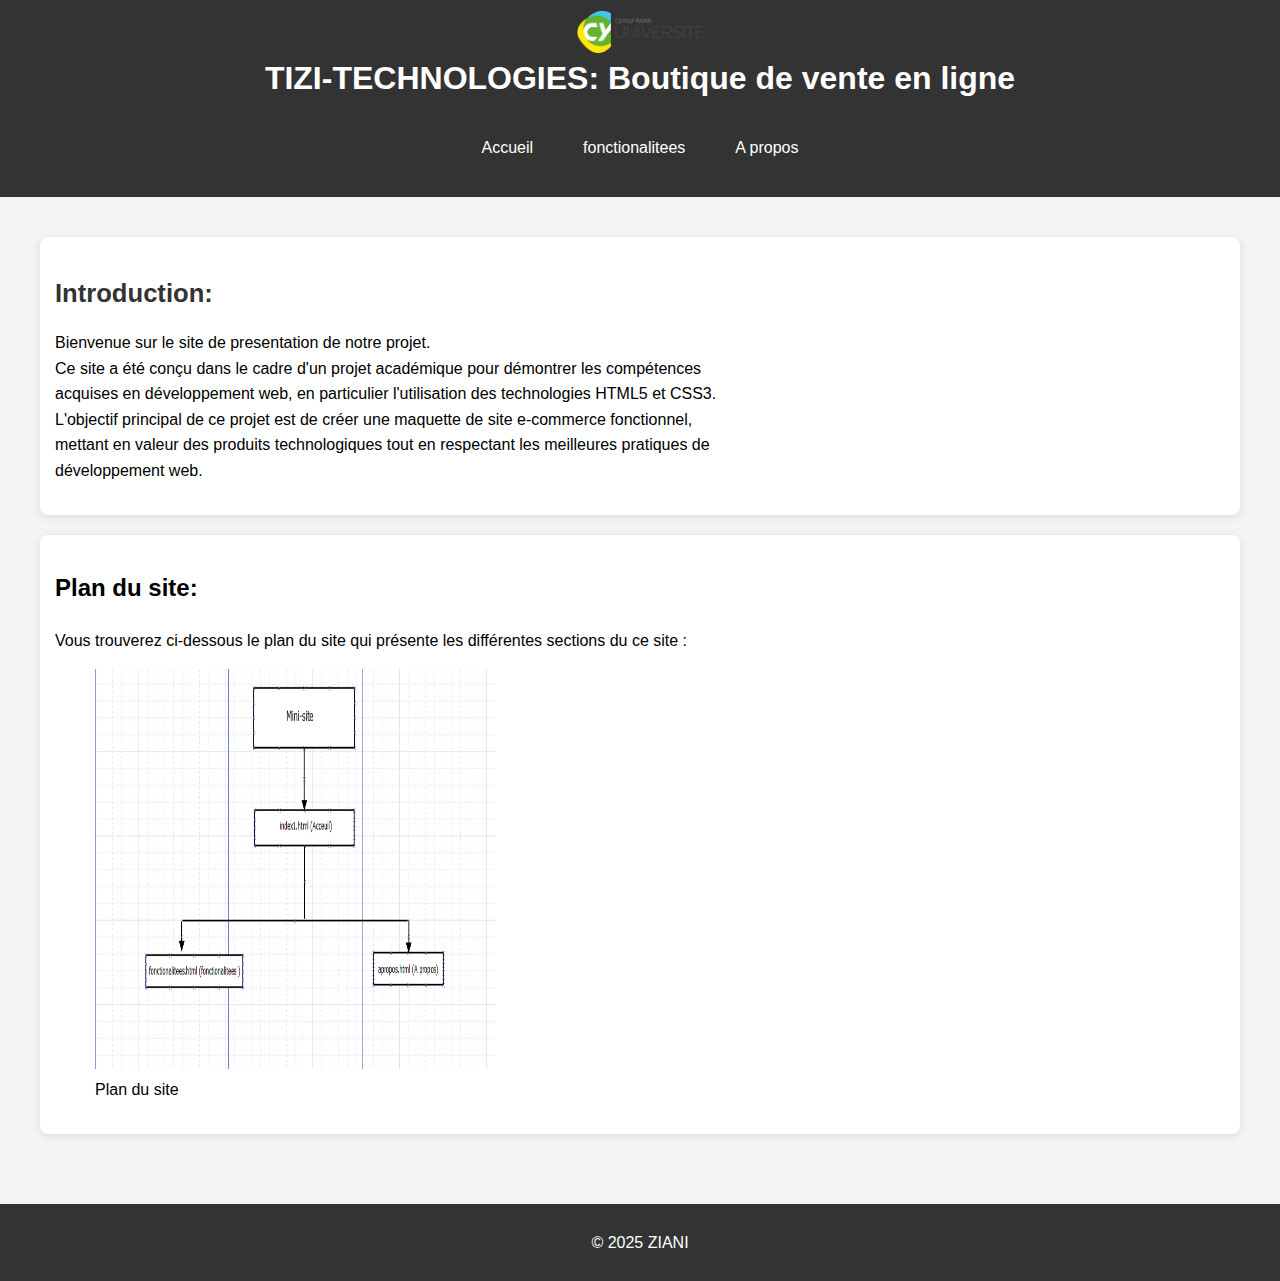
<file: index.html>
<!DOCTYPE html>
<html lang="en">
<head>
    <meta charset="UTF-8">
    <meta name="viewport" content="width=device-width, initial-scale=1.0">
    <title>Accueil
    </title>
    <link rel="stylesheet" href="style.css">
    <link rel="icon" href="images/favicon.ico" type="image/x-icon">
</head>
<body>
<header id="main-header">
        
    <img src="images/CY_Cergy_Paris_Universite_-_Logo.png" alt="logo universite de cergy"  id="logo">

      <h1 class="page-title"> TIZI-TECHNOLOGIES: Boutique de vente en ligne</h1>
   

 <nav id="main-nav">
    <ul class="nav-list">
        <li><a href="index.html" class="nav-link">Accueil</a></li>
        <li> <a href="pages_html/Fonctionalitees.html" class="nav-link">fonctionalitees</a></li>
        <li> <a href="pages_html/apropos.html" class="nav-link">A propos</a></li>
      
    </ul>
 </nav>
</header>

<main class="content">

    <section id="introduction">

        <h2 class="section-title" >Introduction:</h2>
        <p> Bienvenue sur le site de presentation de notre projet. <br>
             Ce site a été conçu dans le cadre d'un projet académique pour démontrer les compétences <br>
             acquises en développement web, en particulier l'utilisation des technologies HTML5 et CSS3. <br>
              L'objectif principal de ce projet est de créer une maquette de site e-commerce fonctionnel, <br>
             mettant en valeur des produits technologiques tout en respectant les meilleures pratiques de <br>
              développement web.</p>
    </section>





<section>
  <h2>Plan du site:</h2> 
    <p>Vous trouverez ci-dessous le plan du site qui présente les différentes sections du  ce site :</p>
    <figure>
        <img src="images/Annotation.png" alt="Plan du site" width="400" height="400">
        <figcaption>Plan du site</figcaption>
    </figure>

</section>

</main>

<footer>
    <p>&copy; 2025 ZIANI</p>
</footer>
</body>
</html>
</file>
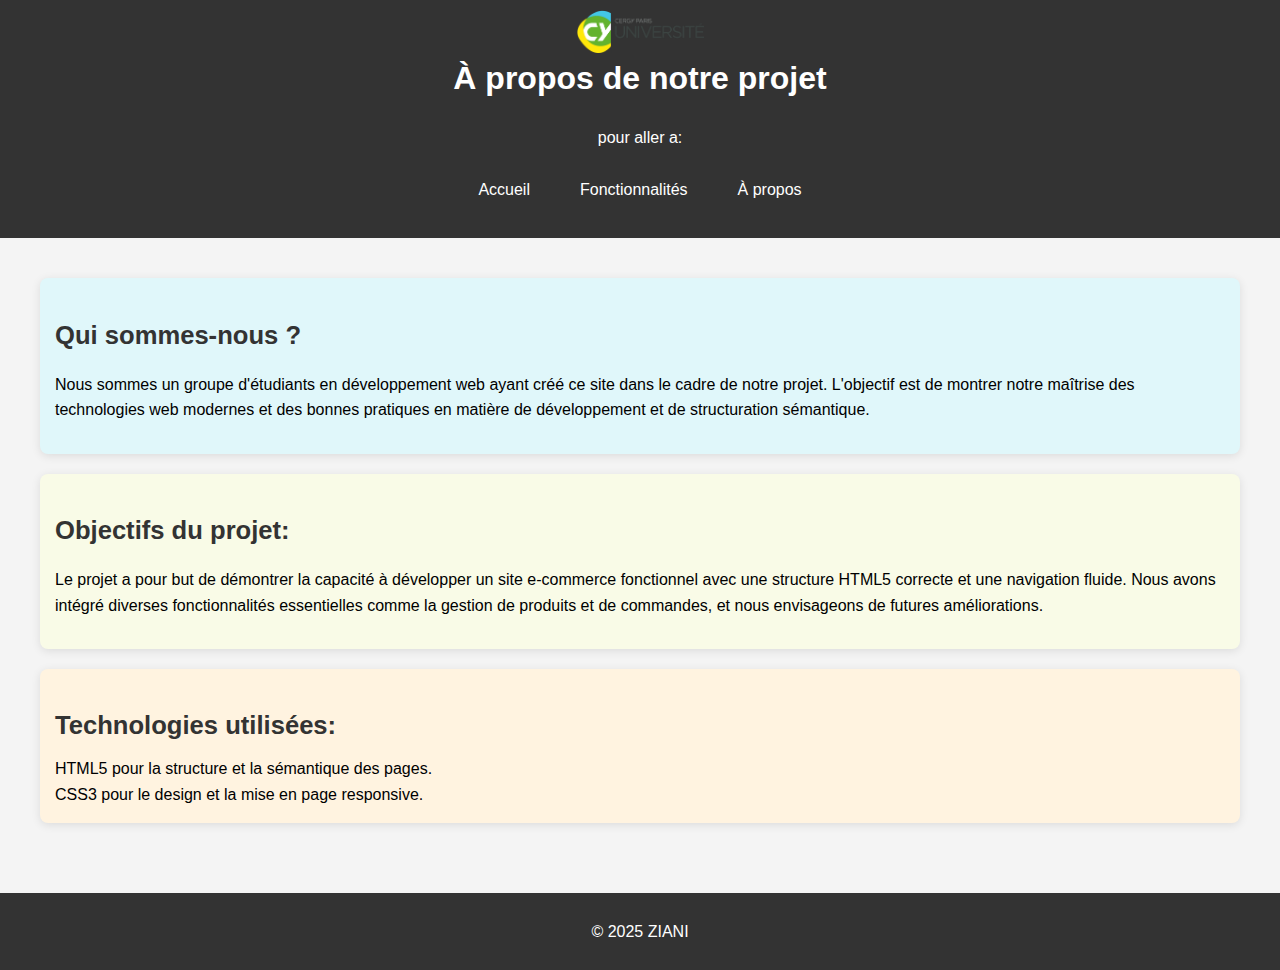
<file: pages_html/apropos.html>
<!DOCTYPE html>
<html lang="en">
<head>
    <meta charset="UTF-8">
    <meta name="viewport" content="width=device-width, initial-scale=1.0">
    <title>A Propos</title>
    <link rel="stylesheet" href="../style.css">
    <link rel="icon" href="../images/favicon.ico" type="image/x-icon">
</head>
<body>
    <header id="main-header">
        <img src="../images/CY_Cergy_Paris_Universite_-_Logo.png" alt="logo universite de cergy" id="logo">
        <h1 class="page-title">À propos de notre projet</h1>
        <nav id="main-nav">
            pour aller a:
            <ul class="nav-list">
                <li><a href="../index.html" class="nav-link">Accueil</a></li>
                <li><a href="Fonctionalitees.html" class="nav-link">Fonctionnalités</a></li>
                <li><a href="apropos.html" class="nav-link">À propos</a></li>
            </ul>
        </nav>
    </header>

    <main class="content">
        
            <section id="qui-sommes-nous">
                <h2 class="section-title">Qui sommes-nous ?</h2>
                <p>Nous sommes un groupe d'étudiants en développement web ayant créé ce site dans le cadre de notre projet. L'objectif est de montrer notre maîtrise des technologies web modernes et des bonnes pratiques en matière de développement et de structuration sémantique.</p>
            </section>

            <section id="objectifs-projet">
                <h2 class="section-title">Objectifs du projet:</h2>
                <p>Le projet a pour but de démontrer la capacité à développer un site e-commerce fonctionnel avec une structure HTML5 correcte et une navigation fluide. Nous avons intégré diverses fonctionnalités essentielles comme la gestion de produits et de commandes, et nous envisageons de futures améliorations.</p>
            </section>

            <section id="technologies-utilisees">
               <h2 class="section-title">Technologies utilisées:</h2>
               
                    HTML5 pour la structure et la sémantique des pages. <br>

                   CSS3 pour le design et la mise en page responsive.
            </section>
        
    </main>

    <footer>
        <p>&copy; 2025 ZIANI</p>
    </footer>
</body>
</html>
</file>
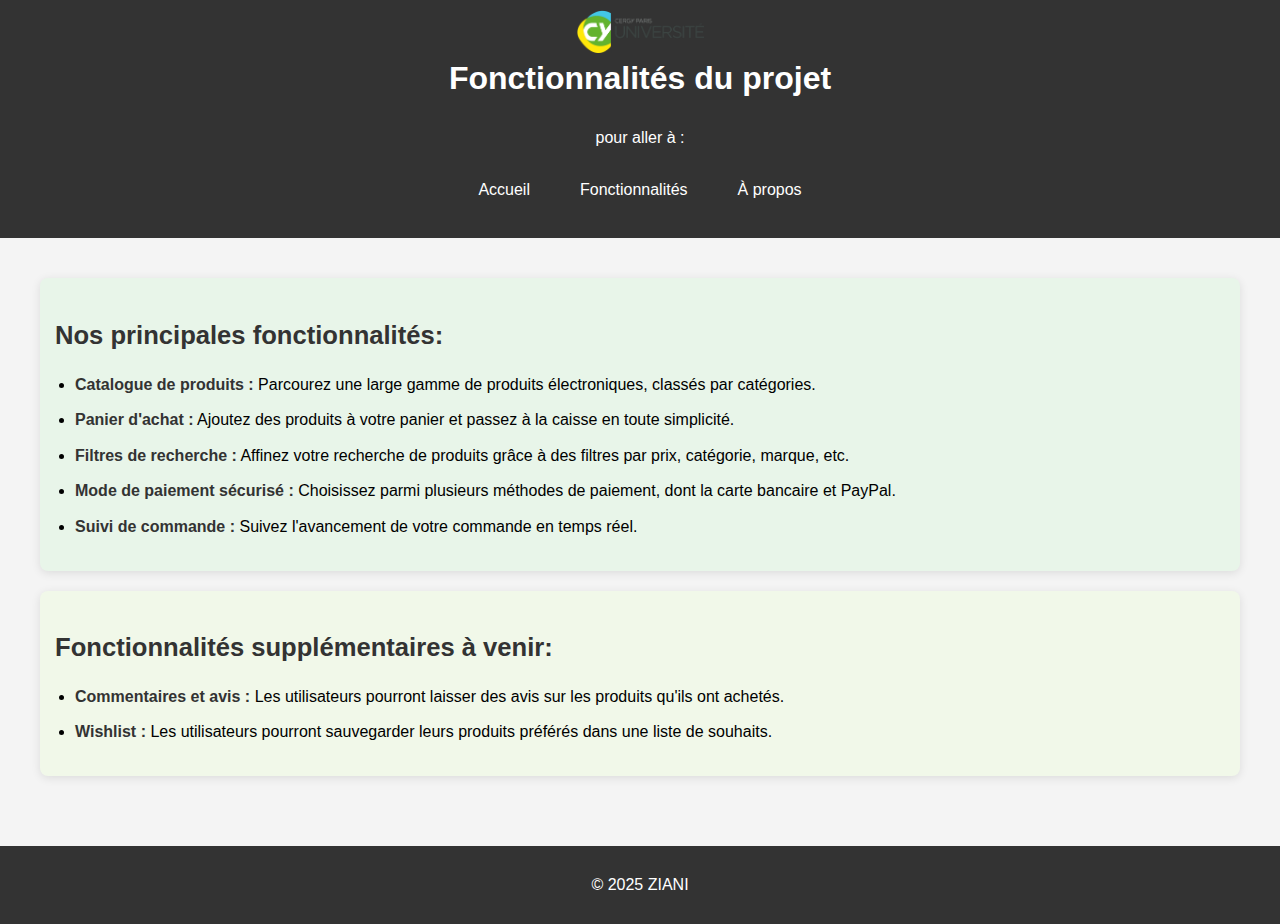
<file: pages_html/Fonctionalitees.html>
<!DOCTYPE html>
<html lang="en">
<head>
    <meta charset="UTF-8">
    <meta name="viewport" content="width=device-width, initial-scale=1.0">
    <title> fonctionalitees </title>
    <link rel="stylesheet" href="../style.css">
    <link rel="icon" href="../images/favicon.ico" type="image/x-icon">
</head>
<body>
    
    <header id="main-header">
        <img src="../images/CY_Cergy_Paris_Universite_-_Logo.png" alt="logo universite de cergy" id="logo">
        <h1 class="page-title">Fonctionnalités du projet</h1>
        <nav id="main-nav">
            pour aller à :
            <ul class="nav-list">
               
                <li><a href="../index.html" class="nav-link">Accueil</a></li>
                <li><a href="Fonctionalitees.html" class="nav-link">Fonctionnalités</a></li>
                <li><a href="apropos.html" class="nav-link">À propos</a></li>
            </ul>
        </nav>
    </header>

    <main class="content">
   
            <section id="fonctionnalites-principales">
                <h2 class="section-title">Nos principales fonctionnalités:</h2>
                <ul>
                    <li><strong>Catalogue de produits :</strong> Parcourez une large gamme de produits électroniques, classés par catégories.</li>
                    <li><strong>Panier d'achat :</strong> Ajoutez des produits à votre panier et passez à la caisse en toute simplicité.</li>
                    <li><strong>Filtres de recherche :</strong> Affinez votre recherche de produits grâce à des filtres par prix, catégorie, marque, etc.</li>
                    <li><strong>Mode de paiement sécurisé :</strong> Choisissez parmi plusieurs méthodes de paiement, dont la carte bancaire et PayPal.</li>
                    <li><strong>Suivi de commande :</strong> Suivez l'avancement de votre commande en temps réel.</li>
                </ul>
            </section>

            <section id="fonctionnalites-supplementaires">
                <h2 class="section-title">Fonctionnalités supplémentaires à venir:</h2>
                <ul>
                    <li><strong>Commentaires et avis :</strong> Les utilisateurs pourront laisser des avis sur les produits qu'ils ont achetés.</li>
                    <li><strong>Wishlist :</strong> Les utilisateurs pourront sauvegarder leurs produits préférés dans une liste de souhaits.</li>
                </ul>
            </section>
        
    </main>

    <footer>
        <p>&copy; 2025 ZIANI</p>
    </footer>
</body>
</html>
</file>
<file: style.css>
/* Définition des polices et des couleurs de base */
body {
    font-family: Arial, sans-serif;
    line-height: 1.6;
    background-color: #f4f4f4;
    margin: 0;
    padding: 0;
}

/* En-tête (header) */
#main-header {
    background-color: #333;
    color: white;
    text-align: center;
    padding: 10px 0;
}

/* Logo */
#logo {
    width: 10%;
    height: auto;
    display: block;
    margin: 0 auto;
}

/* Titre de la page */
.page-title {
    font-size: 2em;
    margin-top: 0;
}

/* Navigation principale */
#main-nav {
    margin-top: 10px;
}

.nav-list {
    list-style-type: none;
    padding: 0;
    display: flex;
    justify-content: center;
}

.nav-link {
    color: white;
    text-decoration: none;
    padding: 10px 15px;
    margin: 0 10px;
}

.nav-link:hover {
    background-color: #575757;
    border-radius: 5px;
}

/* Contenu principal */
.content {
    padding: 20px;
    max-width: 1200px;
    margin: 0 auto;
}

/* Sections */
section {
    background-color: white;
    margin: 20px 0;
    padding: 15px;
    border-radius: 8px;
    box-shadow: 0 2px 10px rgba(0, 0, 0, 0.1);
}

/* Titres de section */
.section-title {
    font-size: 1.6em;
    color: #333;
    margin-bottom: 10px;
}

/* Liste des fonctionnalités */
ul {
    padding-left: 20px;
}

ul li {
    margin: 10px 0;
}

/* Liens des fonctionnalités */
ul li strong {
    color: #333;
}

/* Footer */
footer {
    background-color: #333;
    color: white;
    text-align: center;
    padding: 10px 0;
    margin-top: 30px;
}

/* Sections spécifiques */
#qui-sommes-nous {
    background-color: #e0f7fa;
}

#objectifs-projet {
    background-color: #f9fbe7;
}

#technologies-utilisees {
    background-color: #fff3e0;
}

#fonctionnalites-principales {
    background-color: #e8f5e9;
}

#fonctionnalites-supplementaires {
    background-color: #f1f8e9;
}

/* Responsivité - Adaptation pour les petits écrans */
@media (max-width: 768px) {
    #main-header {
        text-align: left;
        padding: 15px;
    }

    #logo {
        width: 20%;
    }

    .nav-list {
        flex-direction: column;
        align-items: flex-start;
    }

    .nav-link {
        padding: 10px;
        width: 100%;
        text-align: left;
    }

    .content {
        padding: 10px;
    }
}
</file>
